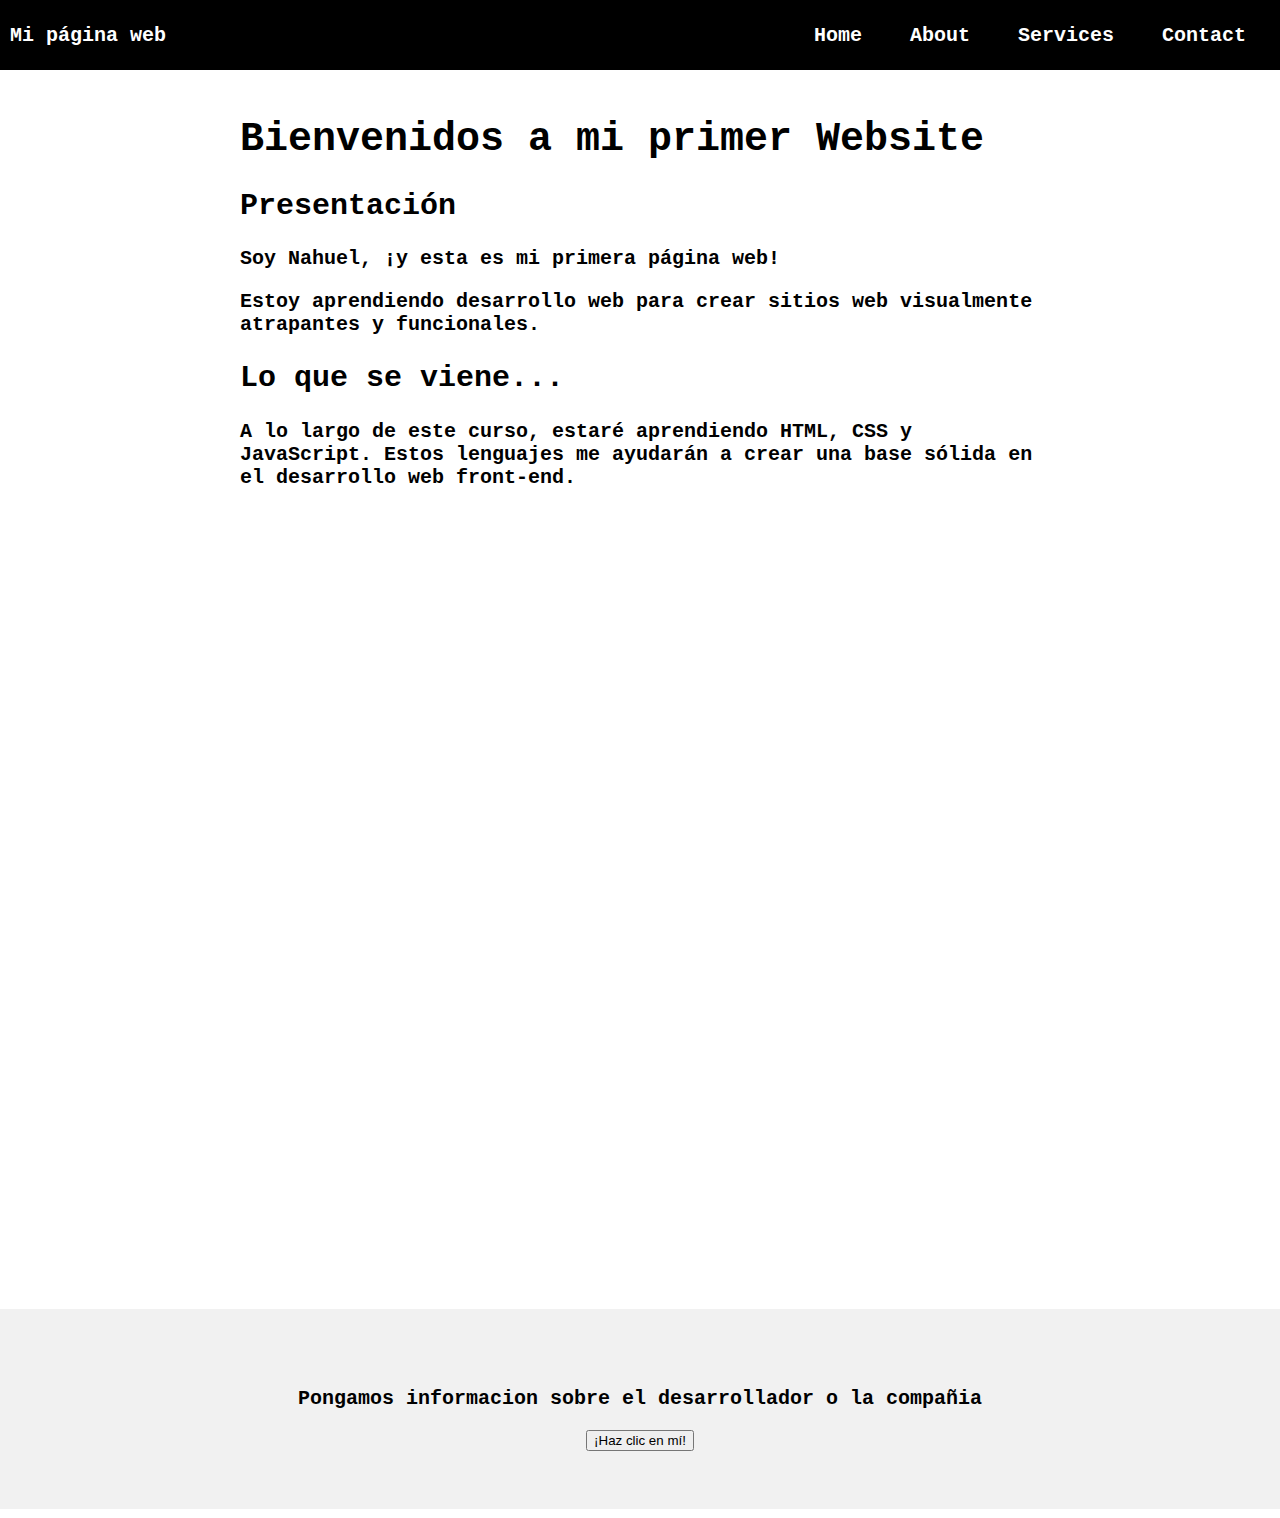
<file: index.html>
<!DOCTYPE html>
<html lang="es">

<head>
    <title>Diseño css</title>
    <link rel="stylesheet" href="style.Css">
    <meta name="viewport" content="width=device-width, initial-scale=1">
</head>

<body>
    <header class="container-nav">
        <nav class="navbar">
            <a href="index.html" class="brand">Mi página web</a>
            <ul class="nav-links">
                <li><a href="index.html">Home</a></li>
                <li><a href="about.html">About</a></li>
                <li><a href="services.html">Services</a></li>
                <li><a href="contact.html">Contact</a></li>
            </ul>
        </nav>
        <button class="button-menu-toggle">Menu</button>
    </header>
    <main>
        <div class="container">
            <h1>Bienvenidos a mi primer Website</h1>
            <section>
                <h2>Presentación</h2>
                <p>Soy Nahuel, ¡y esta es mi primera página web!</p>
                <p>Estoy aprendiendo desarrollo web para crear sitios web visualmente atrapantes y funcionales.</p>
            </section>
            <section>
                <h2>Lo que se viene...</h2>
                <p>
                    A lo largo de este curso, estaré aprendiendo HTML, CSS y JavaScript. Estos lenguajes me ayudarán a
                    crear una base sólida en el desarrollo web front-end.
                </p>
            </section>
        </div>
        <div class="video-container">
            <iframe width="560" height="315" src="https://www.youtube.com/embed/qWcwFMAqpME"
                title="YouTube video player" frameborder="0"
                allow="accelerometer; autoplay; clipboard-write; encrypted-media; gyroscope; picture-in-picture; web-share"
                allowfullscreen></iframe>
            <iframe width="560" height="315" src="https://www.youtube.com/embed/VxNApegMlTo"
                title="YouTube video player" frameborder="0"
                allow="accelerometer; autoplay; clipboard-write; encrypted-media; gyroscope; picture-in-picture; web-share"
                allowfullscreen></iframe>
        </div>
    </main>
    <footer>
        <p>Pongamos informacion sobre el desarrollador o la compañia</p>
        <button onClick="showAlert()">¡Haz clic en mí!</button>
    </footer>
    <script src="script.js"></script>
</body>
</html>
</file>
<file: style.Css>
body,
ul {
    margin: 0;
    font-family: monospace;
    font-weight: bold;
    font-size: 20px;
    padding: 0;
}

main {
    min-height: 71vh;
}

.container {
    max-width: 800px;
    margin: auto;
    padding: 20px;
}

.row {
    display: flex;
    flex-wrap: wrap;
    margin: 10px;
}

.column {
    flex: 1;
    padding: 10px;
}

.container-nav {
    display: flex;
    padding: 10px;
    height: 50px;
    background-color: black;
}

.navbar {
    display: flex;
    justify-content: space-between;
    width: 100%;
}

.brand {
    display: flex;
    align-items: center;
}

li>a {
    padding: 8px 24px;
}

li {
    list-style-type: none;
}

a {
    color: white;
    text-decoration: none;
}

.nav-links {
    display: flex;
    align-items: center;
}

.button-menu-toggle {
    display: none;
}

.img-container {
    display: flex;
    flex-wrap: wrap;
    justify-content: center;
    align-items: center;
}

.video-container {
    display: flex;
    flex-direction: column;
    align-items: center;
    gap: 50px;
    padding: 50px;
}

footer {
    position: relative;
    bottom: 0;
    z-index: -1;
    display: flex;
    flex-direction: column;
    align-items: center;
    justify-content: center;
    background-color: #f1f1f1;
    min-height: 200px;
    text-align: center;
    width: 100%;
}

img {
    height: 200px;
}

.greeting {
    text-align: center;
}

@media (max-width: 768px) {
    .column {
        flex: 100%;
    }

    .nav-links {
        display: none;
    }

    .button-menu-toggle {
        display: block;
        background-color: white;
        border: none;
        border-radius: 50px;
        padding: 0 24px;
        font-family: monospace;
        font-weight: bold;
        font-size: 20px;
    }

    .nav-links.nav-links-responsive {
        position: absolute;
        display: flex;
        background-color: rgba(20, 20, 20, 0.95);
        width: 100%;
        height: 100%;
        top: 70px;
        left: 0;
        flex-direction: column;
        padding-top: 200px;
        align-items: center;
        gap: 70px;
        font-size: 40px;

    }

    .img-container {
        flex-direction: column;
    }

    .video-container {
        padding: 10px;
        gap: 5px;
    }

    iframe,
    video {
        max-width: 90%;
    }
}
</file>
